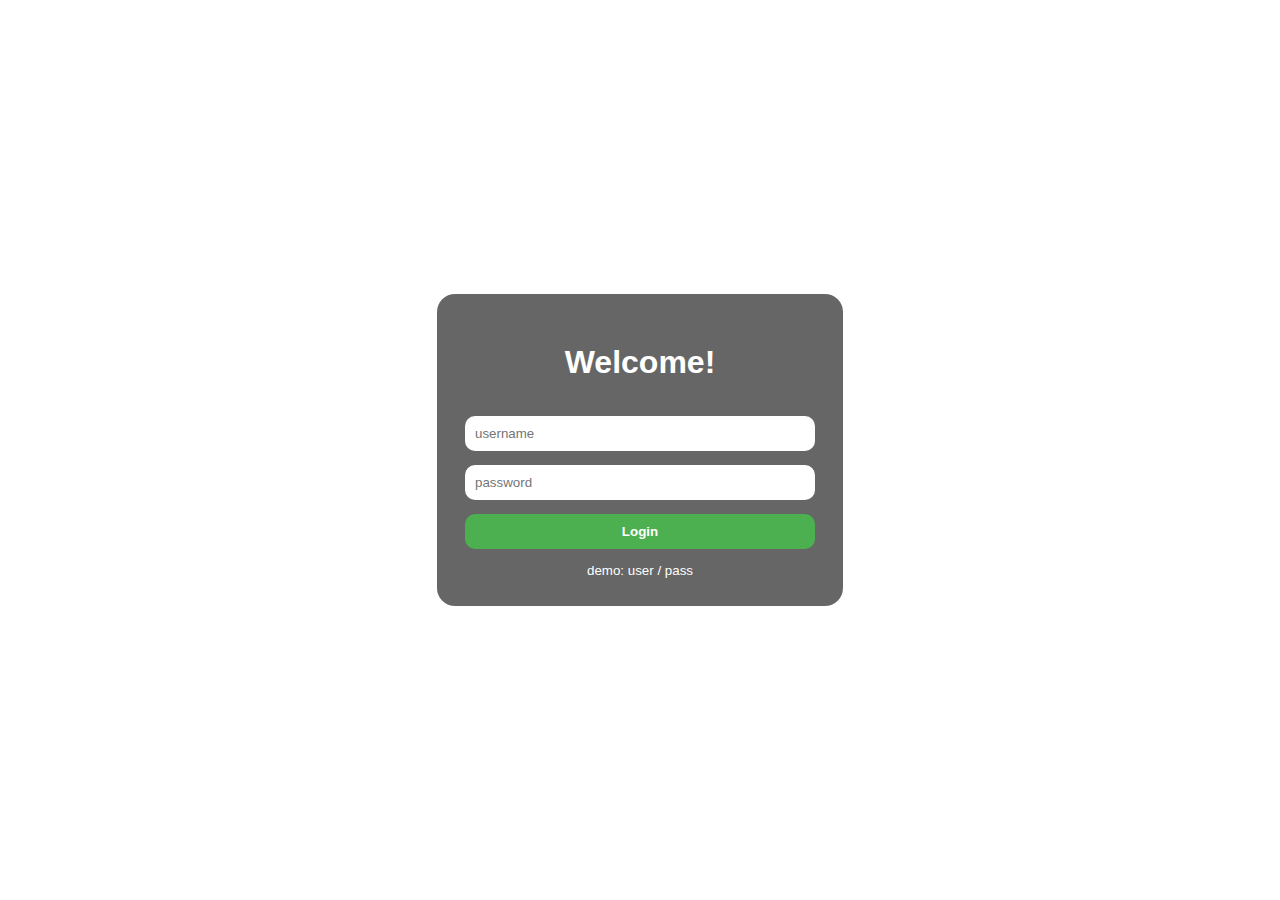
<file: Orapa/index.html>
<!doctype html>
<html lang="en">

<head>
    <meta charset="utf-8" />
    <meta name="viewport" content="width=device-width,initial-scale=1" />
    <title>Login — Landscape Portfolio</title>
    <link rel="stylesheet" href="styles.css">
</head>

<body class="land-login">
    <div class="box">
        <h1>Welcome!</h1>
        <input id="user" placeholder="username">
        <input id="pass" placeholder="password" type="password">
        <button onclick="login()">Login</button>
        <small>demo: user / pass</small>
    </div>
    <script src="script.js"></script>
</body>

</html>
</file>
<file: Orapa/styles.css>
.land-login,
.land-portfolio {
    margin: 0;
    font-family: 'Poppins', sans-serif;
}

/* Login page */
.land-login {
    background: url('https://images.pexels.com/photos/417142/pexels-photo-417142.jpeg?auto=compress') center/cover no-repeat;
    height: 100vh;
    display: flex;
    justify-content: center;
    align-items: center;
    color: white;
}

.box {
    background: rgba(0, 0, 0, 0.6);
    padding: 28px;
    border-radius: 18px;
    width: 90%;
    max-width: 350px;
    display: flex;
    flex-direction: column;
    gap: 14px;
    text-align: center;
}

.box input {
    padding: 10px;
    border-radius: 10px;
    border: none;
}

.box button {
    padding: 10px;
    border-radius: 10px;
    background: #4caf50;
    border: none;
    color: white;
    font-weight: bold;
    cursor: pointer;
}

/* Portfolio */
.land-portfolio {
    background: #eef7ee;
    padding: 20px;
}

header {
    text-align: center;
    margin-bottom: 30px;
}

header h1 {
    color: #2f5d2f;
    text-shadow: 1px 1px 2px #fff;
}

header button {
    padding: 10px 16px;
    border-radius: 10px;
    border: none;
    background: #5a3e2b;
    color: white;
    font-weight: bold;
    cursor: pointer;
}

.grid {
    display: grid;
    grid-template-columns: repeat(auto-fit, minmax(250px, 1fr));
    gap: 20px;
}

.card {
    background: white;
    padding: 20px;
    border-radius: 15px;
    box-shadow: 0 4px 10px rgba(0, 0, 0, 0.1);
    text-align: center;
}

.card img {
    width: 100%;
    border-radius: 12px;
}

@media(max-width:600px) {
    header h1 {
        font-size: 22px;
    }
}
</file>
